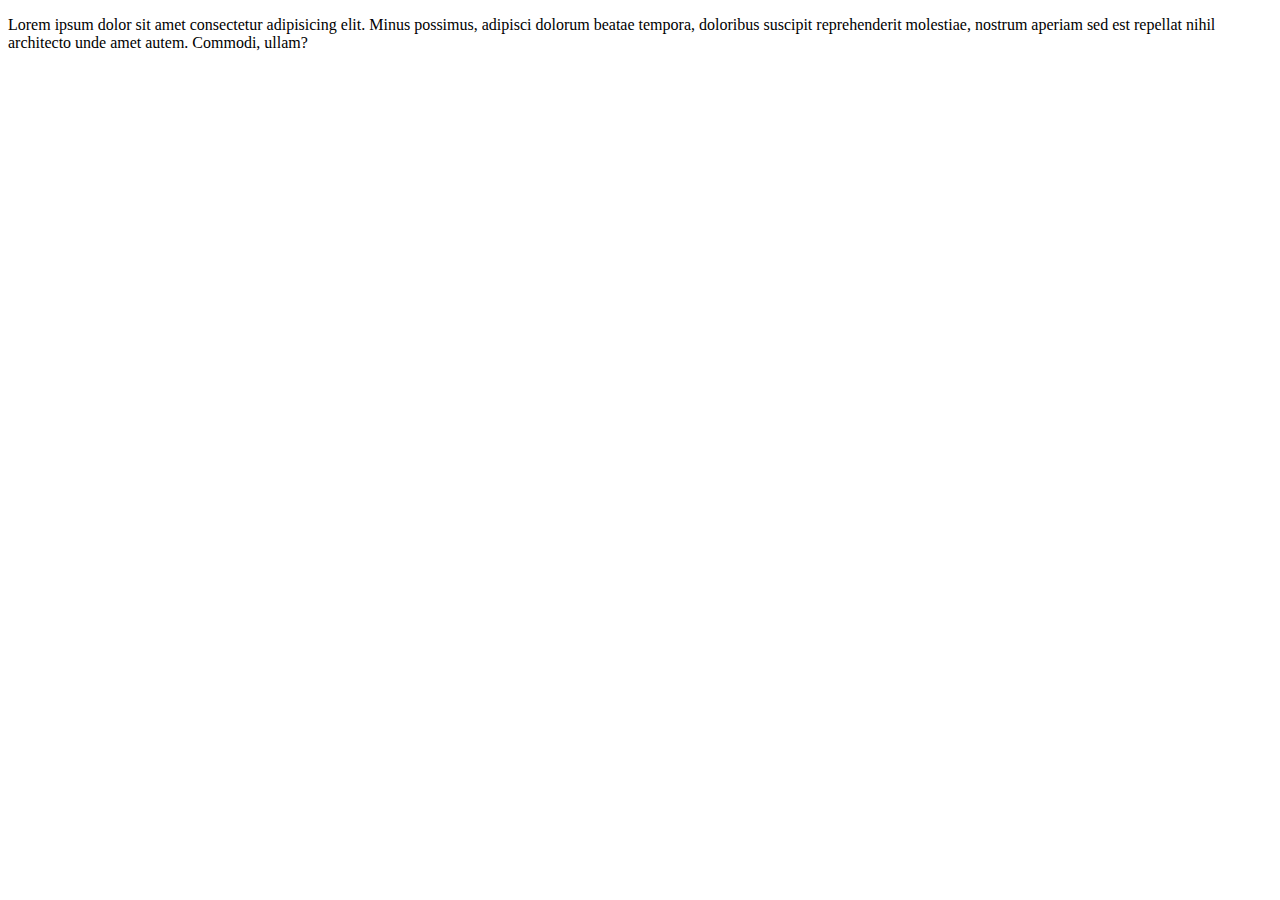
<file: Software Engineering and DevOps/02-Git-Branching-and-Pull-Requests-Lab-Resources/index.html>
<!DOCTYPE html>
<html lang="en">

<head>
    <meta charset="UTF-8">
    <meta http-equiv="X-UA-Compatible" content="IE=edge">
    <meta name="viewport" content="width=device-width, initial-scale=1.0">
    <title>Hello World</title>
</head>

<body>
    <div>
        <p>Lorem ipsum dolor sit amet consectetur adipisicing elit. Minus possimus, adipisci dolorum beatae tempora,
            doloribus suscipit reprehenderit molestiae, nostrum aperiam sed est repellat nihil architecto unde amet
            autem. Commodi, ullam?</p>
    </div>
</body>

</html>
</file>
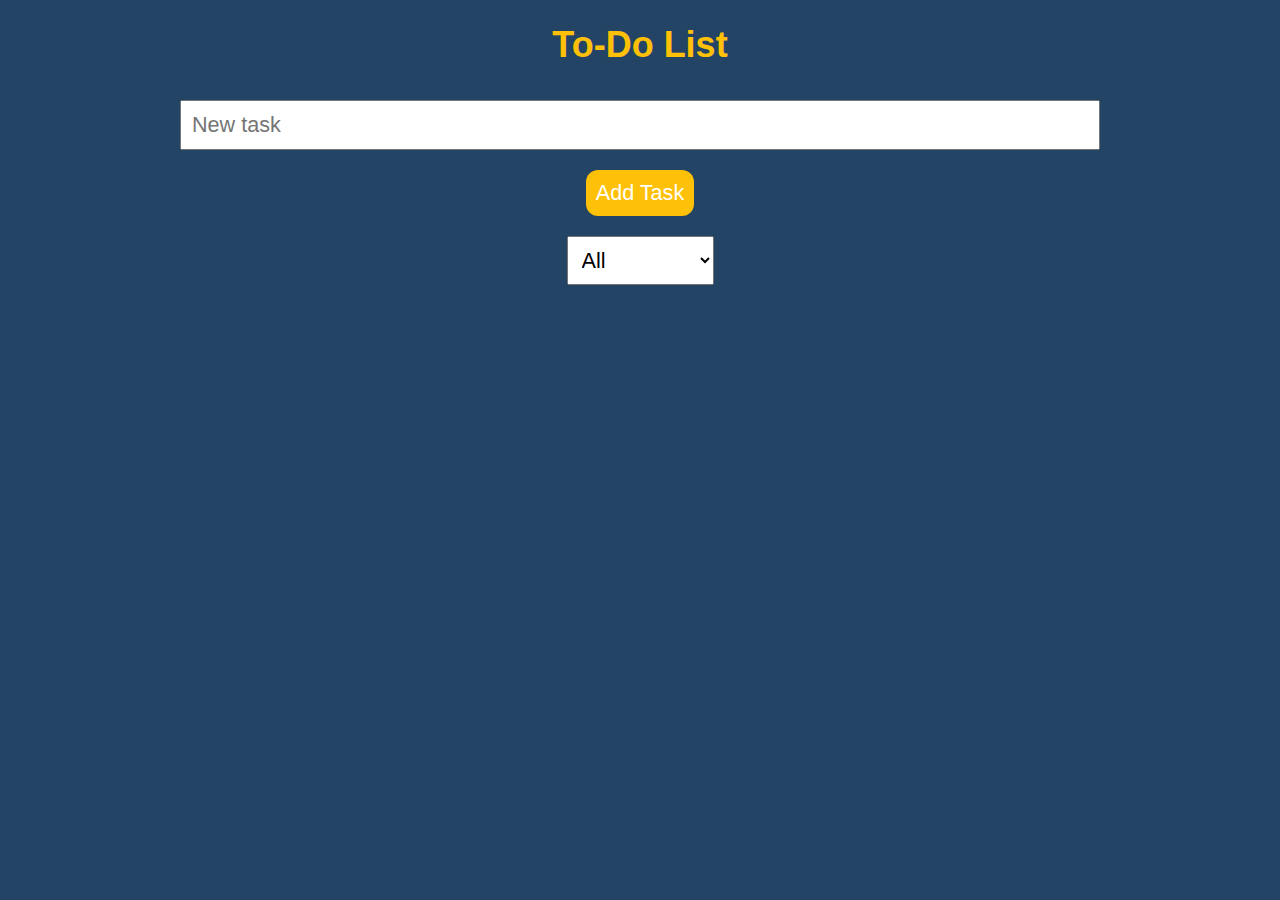
<file: Software Engineering and DevOps/04-Automated-Testing-Lab-Resources/to-do-app/index.html>
<!DOCTYPE html>
<html lang="en">
  <head>
    <meta charset="UTF-8" />
    <title>To-Do List</title>
    <link rel="stylesheet" href="style.css" />
  </head>

  <body>
    <h1>To-Do List</h1>
    <input id="task-input" type="text" placeholder="New task" />
    <button id="add-task">Add Task</button>
    <select id="filter">
      <option value="all">All</option>
      <option value="active">Active</option>
      <option value="completed">Completed</option>
    </select>
    <ul id="task-list"></ul>
    <script src="script.js"></script>
  </body>
</html>
</file>
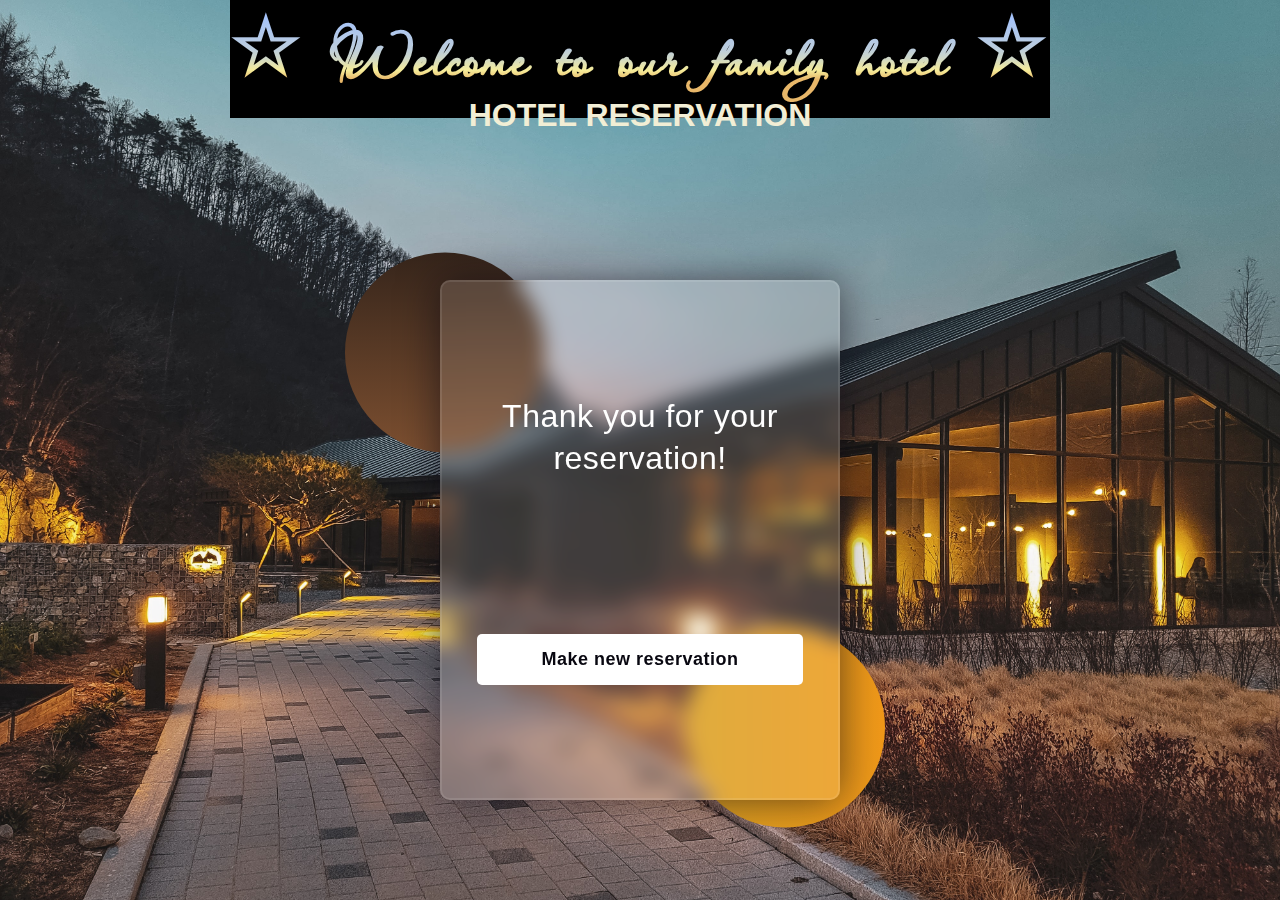
<file: Software Engineering and DevOps/03.-Exercise Git and GitHub/02-Hotel-Reservation-Resources/02-Hotel-Reservation-Resources/index.html>
<!DOCTYPE html>
<html lang="en">

<head>
    <meta charset="UTF-8">
    <meta http-equiv="X-UA-Compatible" content="IE=edge">
    <link rel="stylesheet" href="./static/css/styles.css">
    <title>Hotel reservation</title>
</head>

<body>
    <section id="welcome">
        <h1>&#9734; Welcome to our family hotel &#9734;</h1>
        <div class="home-container">
            <div class="info">
                <h1>Hotel reservation</h1>
            </div>
        </div>
    </section>

    <div class="site-content">   
        <!-- Site Content -->

        <!-- Thank you, page! -->
        <div class="thank-you-content custom-form">
            <div class="background">
                <div class="shape"></div>
                <div class="shape"></div>
            </div>
            <form class="thank-you">
                <h3>Thank you for your reservation!</h3>
                <button id="new-reservation">Make new reservation</button>
            </form>
        </div>
    </div>
    <script src="solution.js"></script>
</body>

</html>
</file>
<file: Software Engineering and DevOps/04-Automated-Testing-Lab-Resources/to-do-app/style.css>
body {
    font-family: Arial, sans-serif;
    margin: 0;
    padding: 0;
    display: flex;
    flex-direction: column;
    align-items: center;
    background-color: #234465;
    color: white;
    font-size: 18px; /* Increase font size */
}

h1 {
    color: #FFC107;
    font-size: 2em; /* Increase header font size */
}

input, select, button {
    font-size: 1.2em; /* Increase input field and button font size */
    margin: 10px 0;
    padding: 10px;
}

#task-input {
    width: 70%; /* Increase input field width */
}

button {
    background-color: #FFC107; /* Button color */
    border: none;
    color: white;
    text-align: center;
    text-decoration: none;
    display: inline-block;
    transition-duration: 0.4s; /* Smooth transition for button hover effect */
    border-radius: 12px; /* Rounded corners for buttons */
}

button:hover {
    background-color: white;
    color: #234465;
}

#task-list {
    list-style-type: none;
    padding: 0;
    margin-top: 10px;
}

#task-list .task {
    background-color: #2f5778;
    padding: 10px;
    margin-bottom: 5px;
    border-radius: 5px;
}

#task-list .task button {
    margin-left: 10px;
}

.task.completed {
    text-decoration: line-through;
}
</file>
<file: Software Engineering and DevOps/03.-Exercise Git and GitHub/02-Hotel-Reservation-Resources/02-Hotel-Reservation-Resources/static/css/styles.css>
@import url('https://fonts.googleapis.com/css2?family=Passions+Conflict&display=swap');
@import url('https://fonts.googleapis.com/css2?family=Alkalami&display=swap');

*,
*:before,
*:after {
    padding: 0;
    margin: 0;
    box-sizing: border-box;
}

body {
    font-family: Verdana, Geneva, Tahoma, sans-serif;
    place-items: center;
    background-image: url("../img/zero.jpg");
    background-repeat: no-repeat;
    background-size: cover;
    background-attachment: fixed;
    margin: 0;
    height: 100vh;
    background-color: #080710;
    background-color: #080710;
}

#wrapper {
    justify-content: center;
    margin: 2.35rem 0 0;
    display: flex;
    justify-content: center;

}

#welcome {
    margin: 0;
    background-color: rgb(0, 0, 0);
}

#welcome>h1 {
    text-align: center;
    font-family: 'Passions Conflict', cursive;
    font-size: 5rem;
    letter-spacing: 0.1rem;
    background: linear-gradient(180deg, rgba(165, 195, 250, 1) 17%, rgba(188, 205, 221, 1) 48%, rgba(206, 215, 200, 1) 57%, rgba(246, 236, 153, 1) 69%, rgba(232, 183, 105, 1) 78%);
    color: transparent;
    background-clip: text;
    -webkit-background-clip: text;
}

.home-container {
    margin: 0px auto 4px 0;
    height: 1rem;
    display: flex;
    top: 0%;
    left: 50%;
    text-align: center;
}

.info {
    justify-items: legacy;
    display: flex;
    flex-direction: column;
    position: relative;
    flex: 1;
    margin-top: 10rem;

}

.info>h1 {
    font-size: 2rem;
    margin: -10.3rem 0 0px;
    position: relative;
    font-weight: 700;
    text-transform: uppercase;
    padding: 0;
    letter-spacing: 0px;
    font-family: Verdana, Geneva, Tahoma, sans-serif;
    color: rgb(242, 238, 213);
}

.site-content {
    display: flex;
    flex-direction: row;
    align-items: center;
    justify-content: space-between;
}


.background {
    width: 430px;
    height: 415px;
    position: absolute;
    transform: translate(-50%, -50%);
    left: 50%;
    top: 60%;
}

.background .shape {
    height: 200px;
    width: 200px;
    position: absolute;
    border-radius: 50%;
}

.shape:first-child {
    background: linear-gradient(#36251b, #7c4f30);
    ;
    left: -80px;
    top: -80px;
}

.shape:last-child {
    background: linear-gradient(to right, #daa022, #f09819);
    ;
    right: -30px;
    bottom: -80px;
}

form {
    height: 520px;
    width: 400px;
    background-color: rgba(255, 255, 255, 0.13);
    position: absolute;
    transform: translate(-50%, -50%);
    top: 60%;
    left: 50%;
    border-radius: 10px;
    backdrop-filter: blur(10px);
    border: 2px solid rgba(255, 255, 255, 0.1);
    box-shadow: 0 0 40px rgba(8, 7, 16, 0.6);
    padding: 50px 35px;
}

form * {
    font-family: 'Poppins', sans-serif;
    color: #ffffff;
    letter-spacing: 0.5px;
    outline: none;
    border: none;
}

form h3 {
    font-size: 32px;
    font-weight: 500;
    line-height: 42px;
    text-align: center;
}


::placeholder {
    color: #e5e5e5;
}

button {
    margin-top: 30px;
    width: 100%;
    background-color: #ffffff;
    color: #080710;
    padding: 15px 0;
    font-size: 18px;
    font-weight: 600;
    border-radius: 5px;
    cursor: pointer;
}

button:hover {
    box-shadow: 1px 1px 11px 8px #e7a83a;
}



.site-content {
    height: 70%;
}


.thank-you {
    display: flex;
    align-items: center;
    flex-direction: column;
    justify-content: space-around;
}

.hidden {
    display: none;
}

.selected-room{
    background-color: #cfcbca;
}
</file>
